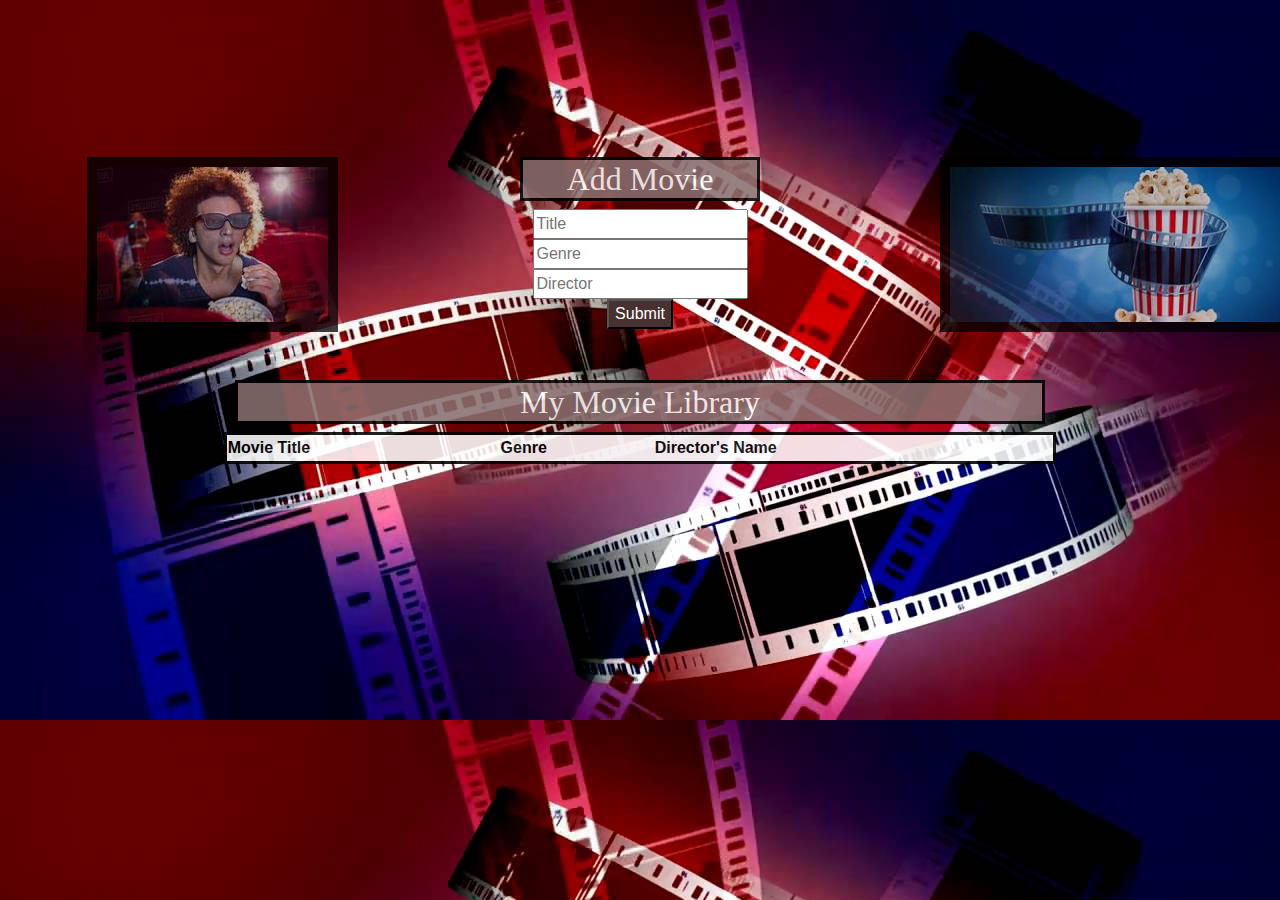
<file: Client/index.html>
<!DOCTYPE html>
<html>

<head>
    <title>jQuery AJAX POST Form</title>
    <meta charset="utf-8">
    <meta http-equiv="X-UA-Compatible" content="IE=edge">
    <meta name="viewport" content="width=device-width, initial-scale=1">
    <link rel="stylesheet" type="text/css" href="styles.css" />
    <link rel="stylesheet" href="https://stackpath.bootstrapcdn.com/bootstrap/4.3.1/css/bootstrap.min.css"
        integrity="sha384-ggOyR0iXCbMQv3Xipma34MD+dH/1fQ784/j6cY/iJTQUOhcWr7x9JvoRxT2MZw1T" crossorigin="anonymous">
</head>

<body>
    <div align="middle">
        <iframe src="https://giphy.com/embed/fA6opG8tgo2KQ" width="800" frameBorder="0" class="giphy-embed"
            allowFullScreen></iframe>
    </div>
    <div class="container">
        <div class="row">
            <div class="col-md-3" align="middle">
                <img src="goingtomovie.jfif" height="175" />
            </div>
            <div class="col-md-6" align="middle">
                <h2 id="pageHeader" class="h2">Add Movie</h2>
                <form id="add-movie" align="middle">
                    <input type="text" name="title" placeholder="Title" /><br>
                    <input type="text" name="genre" placeholder="Genre" /><br>
                    <input type="text" name="director" placeholder="Director" /><br>
                    <button type="submit">Submit</button>
                </form>
            </div>
            <div class="col-md-3" align="middle">
                <img src="popcorn.jfif" height="175"/>
            </div>

        </div>
        <br>
        <br>
        <div align="middle">
            <h2 class="h2">My Movie Library</h2>
            <table style="width: 75%">
                <thead>
                    <tr>
                        <th>Movie Title</th>
                        <th>Genre</th>
                        <th>Director's Name</th>
                    </tr>
                </thead>
                <tbody id="movieTable"></tbody>
            </table>
        </div>
    </div>
    <script src="https://ajax.googleapis.com/ajax/libs/jquery/1.11.1/jquery.min.js"></script>
    <script type="text/javascript" src="./app.js"></script>
</body>

</html>
</file>
<file: Client/styles.css>
body{
    background-image: url("movietheaterbackground.jpg");
    background-size: cover;
    font-weight: bolder;
}
table{
    background-color: white;
    padding: 25px;
    border: solid;
    border-color: black;
    opacity: 87%;
    width:75%;
}
td{
    border: solid;
    border-color: black;
}
.h2{
    border: solid;
    border-color: black;
    background-color: rgb(136, 111, 111);
    color: white;
    font-weight: bold;
    font-family: fantasy ;
    font-size: 35px;
    opacity: 87%;
    margin-left: 150px;
    margin-right: 150px;
}
button{
    background-color: rgb(71, 49, 49);
    color: white;
}
th{
    color: black;
}
img{
    border: solid;
    border: 15px;
    padding: 10px;
    background-color: black;
    opacity: 75%;
}
</file>
